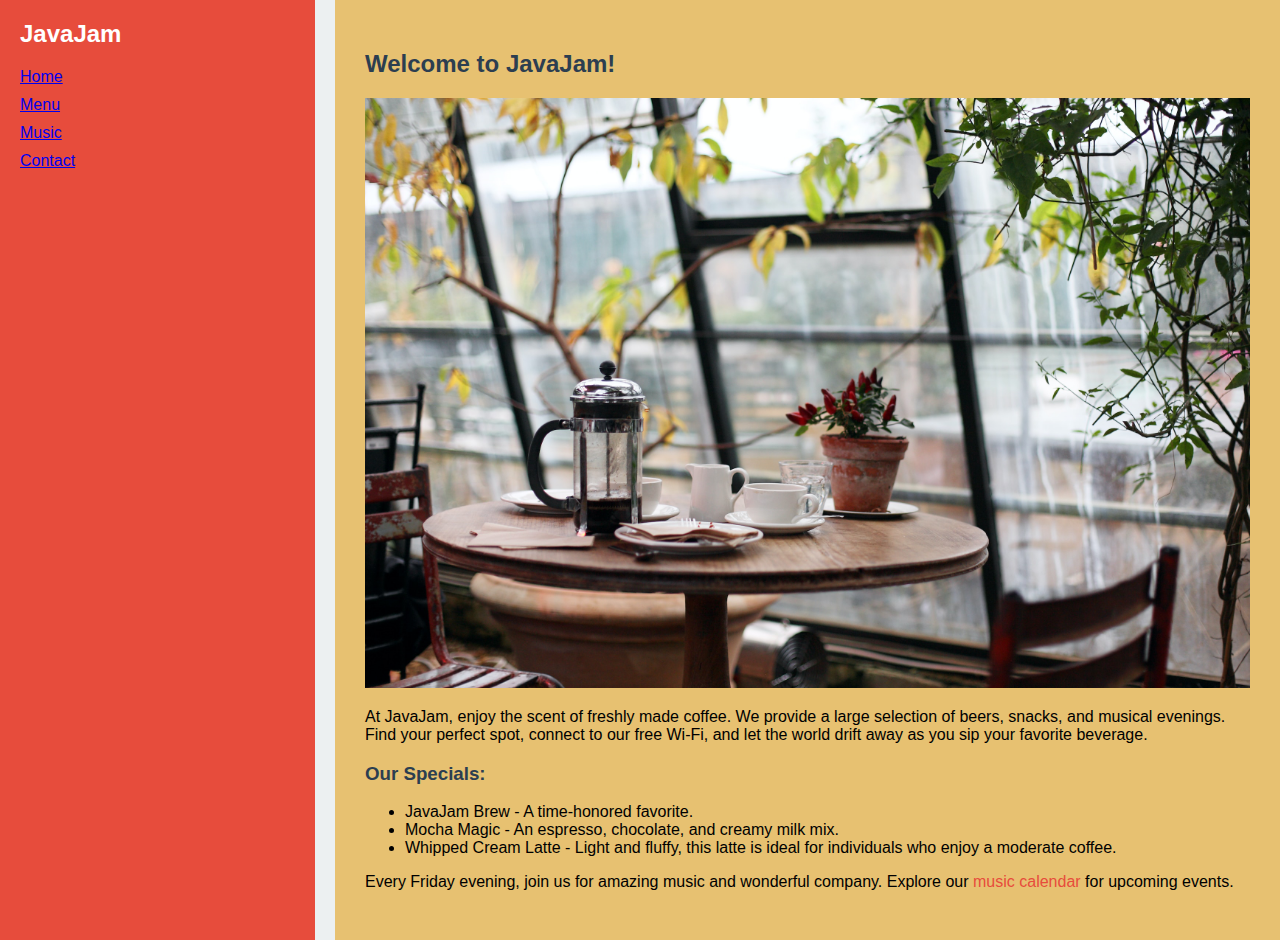
<file: index.html>
<!DOCTYPE html>
<html lang="en">
<head>
    <meta charset="UTF-8">
    <meta name="viewport" content="width=device-width, initial-scale=1.0">
    <title>JavaJam Coffee House</title>
    <link rel="stylesheet" href="styles.css">
</head>
<body>

<!--PROMPT: Create a basic HTML5 document structure with a lang attribute set to 'en', a character set defined as UTF-8, and viewport settings for responsive design." 
    Include the headline 'JavaJam Coffee House' and a link to an external CSS file called'styles.css'.-->

    <div class="desktop-view">
        <!-- This represents the hamburger menu for small tabs -->
        <div class="hamburger-menu" onclick="toggleMenu()">
            &#9776;
        </div>
        <div class="sidebar">
            <!-- GPT PROMPT: Create a sidebar navigation with the title "JavaJam" and an unordered list of links for "Home," "Menu," "Music," and "Contact."
                 Each link should point to the files 'index.html,''menu.html,''music.html,' and 'contact.html,' correspondingly. For the enclosing div, use the class'sidebar'.-->
            <h2>JavaJam</h2>
            <ul>
                <li><a href="index.html">Home</a></li>
                <li><a href="menu.html">Menu</a></li>
                <li><a href="music.html">Music</a></li>
                <li><a href="contact.html">Contact</a></li>
            </ul>
        </div>
        <div class="main-content">
            <h2>Welcome to JavaJam!</h2>         <!--GPT PROMPT: This function will basically be showing the body of the site with includes the Java Jam information and its attributes -->
            <img src="kris-atomic-3b2tADGAWnU-unsplash.jpg" alt="">
            <p>At JavaJam, enjoy the scent of freshly made coffee. We provide a large selection of beers, snacks, and musical evenings. Find your perfect spot, connect to our free Wi-Fi, and let the world drift away as you sip your favorite beverage.</p>
            <h3>Our Specials:</h3>
            <ul>
                <li>JavaJam Brew - A time-honored favorite. </li>
                <li>Mocha Magic - An espresso, chocolate, and creamy milk mix.</li>
                <li>Whipped Cream Latte - Light and fluffy, this latte is ideal for individuals who enjoy a moderate coffee.</li>
            </ul>
            <p>Every Friday evening, join us for amazing music and wonderful company. Explore our <a href="#">music calendar</a> for upcoming events.</p>
        </div>
    </div>
    <script>
        function toggleMenu() {
            var sidebar = document.querySelector(".sidebar");
            sidebar.classList.toggle("active");
        }
    </script>
</body>
</html>
</file>
<file: styles.css>
body {
    font-family: Arial, sans-serif;
    margin: 0;
    padding: 0;
    background-color: #ECF0F1;
}

.desktop-view {
    display: grid;
    grid-template-columns: 1fr 3fr;
    grid-gap: 20px;
}

.sidebar {
    background-color: #E74C3C;
    color: #FFFFFF;
    padding: 20px;
    height: 100vh;  /* Considers the whole viewport height.*/
}

.sidebar h2 {
    margin-top: 0;
}

.sidebar ul {
    list-style-type: none;
    padding: 0;
}

.sidebar li {
    margin-bottom: 10px;
}

.main-content {
    padding: 30px;
    background-color: #e7c171;
}

.main-content h2, .main-content h3 {
    color: #2C3E50;
}

.main-content a {
    color: #E74C3C;
    text-decoration: none;
}

.main-content a:hover {
    text-decoration: underline;
}

.main-content img {
    width: 100%;      /* Sets the picture width to the container's entire width. */
    height: auto;     /* The aspect ratio of the picture is preserved.*/
    display: block;   /* To avoid bottom space, makes the picture a block element. */
    margin: 20px 0;   
}

/* This part arranges the Hamburger Menu Styling for the small window */
.hamburger-menu {
    display: none;
    font-size: 24px;
    padding: 20px;
    cursor: pointer;
}

/* This part handles the Responsive Styling for Small tabs */
@media only screen and (max-width: 768px) {
    .desktop-view {
        grid-template-columns: 1fr;
    }

    .hamburger-menu {
        display: block;
    }

    .sidebar {
        position: fixed;
        top: 0;
        left: -250px;
        width: 250px;
        height: 100vh;
        transition: 0.3s;
        overflow-y: auto;
    }

    .sidebar.active {
        left: 0;
    }
    
    .main-content {
        margin-left: 20px;
        margin-right: 20px;
    }
}

/* Midsize Devices (e.g., smaller desktops, large tablets) */
@media only screen and (min-width: 769px) and (max-width: 992px) {
    .hamburger-menu {
        display: none; /* Hide the hamburger menu */
    }
    
    .desktop-view {
        grid-template-columns: 1fr;
    }

    .sidebar {
        position: static;  /* This is used to Reset the positioning */
        height: 100vh;     
        background-color: #7ac5bc;
        display: flex;
        justify-content: space-around;  /* This part is essentioally divides the links */
        align-items: center;
        padding: 10px 0;  /* Adjusts the padding */
    }
    
    .sidebar h2 {
        display: none; /* Used to hide the JavaJam title depending on the size of the tab */
    }

    .sidebar ul {
        display: flex;
        gap: 20px; /* This function is used to create space between the links */
        padding: 0;
    }

    .main-content {
        margin: 0; 
        padding-top: 40px; 
    }
}
</file>
